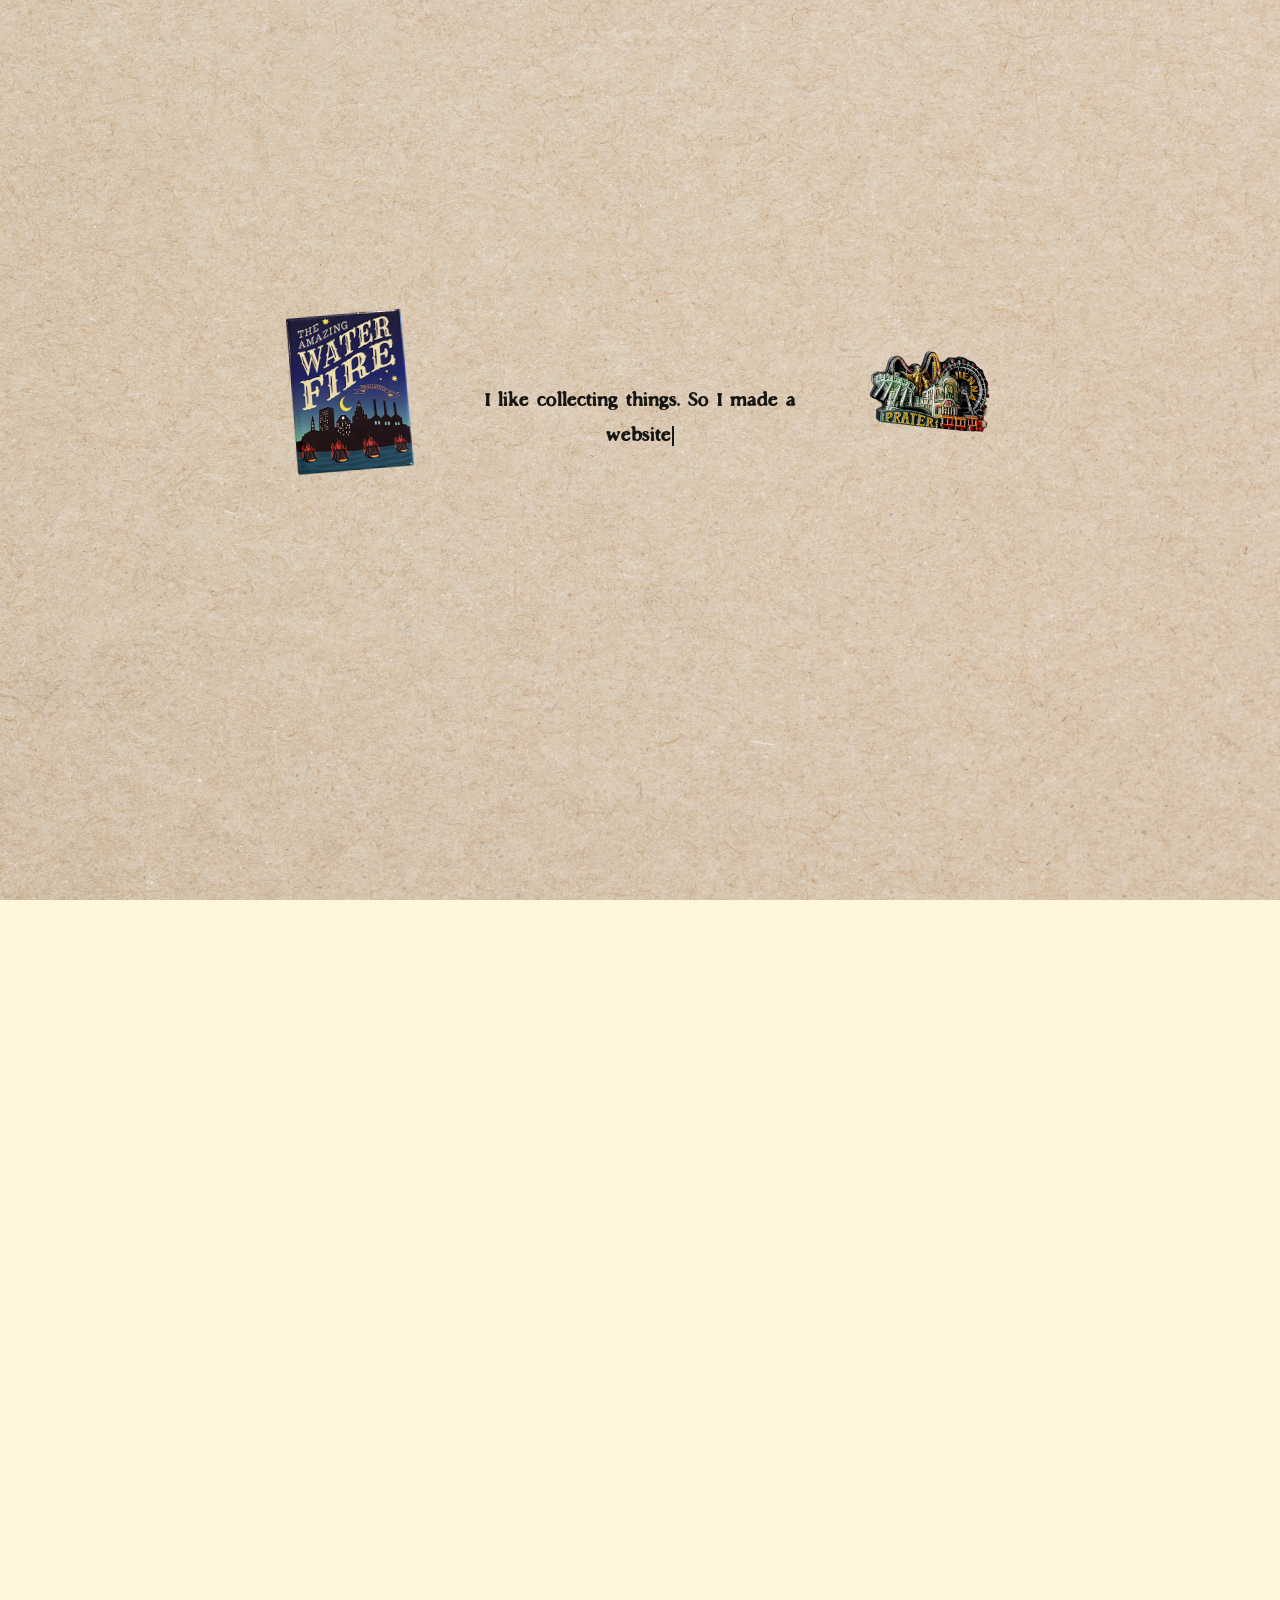
<file: index.html>
<!DOCTYPE html>
<html lang="en">

<head>
    <meta charset="UTF-8">
    <meta name="viewport" content="width=device-width, initial-scale=1.0">
    <link rel="stylesheet" href="homepage.css">
    <link rel="icon" type="image/png" href="assets/favicon.png">
    <title>my collection | home</title>
</head>

<body>
    <!-- intro overlay -->
    <div class="intro-overlay" id="introOverlay">
        <div class="intro-side intro-side--left">
            <div class="intro-img-slot" id="introImg0"></div>
            <div class="intro-img-slot" id="introImg2"></div>
        </div>
        <div class="intro-center">
            <p class="intro-text" id="introText"><span class="intro-cursor"></span></p>
            <a class="intro-continue" id="introContinue" href="#">continue</a>
        </div>
        <div class="intro-side intro-side--right">
            <div class="intro-img-slot" id="introImg1"></div>
            <div class="intro-img-slot" id="introImg3"></div>
        </div>
    </div>

    <!-- background -->
    <div class="bg"></div>

    <!-- navigation -->
    <div class="nav-parent">
        <a class="homepage" href="../">home</a>
        <div class=spacer></div>
        <a class="homepage" href="postcard/index.html">postcards</a>
        <a class="homepage" href="magnet/index.html">magnets</a>
        <a class="homepage" href="misc/index.html">misc</a>
        <a class="homepage" href="inventory/index.html">inventory</a>
    </div>

    <!-- postcard rack -->
    <div class="scroll-container">
        <div class="sticky-rack">
            <!-- actual rack -->
            <img src="assets/rack/rack1.webp" class="rack-frame active" alt="Frame 1">
            <img src="assets/rack/rack2.webp" class="rack-frame" alt="Frame 2">
            <img src="assets/rack/rack3.webp" class="rack-frame" alt="Frame 3">
            <img src="assets/rack/rack4.webp" class="rack-frame" alt="Frame 4">
            <img src="assets/rack/rack5.webp" class="rack-frame" alt="Frame 5">
            <img src="assets/rack/rack6.webp" class="rack-frame" alt="Frame 6">
            <img src="assets/rack/rack7.webp" class="rack-frame" alt="Frame 7">
            <img src="assets/rack/rack8.webp" class="rack-frame" alt="Frame 8">
            <img src="assets/rack/rack9.webp" class="rack-frame" alt="Frame 9">

            <!-- rack nav — left -->
            <div class="rack-nav-side rack-nav-side--left" id="rackNavLeft"></div>

            <!-- rack nav — right -->
            <div class="rack-nav-side rack-nav-side--right" id="rackNavRight"></div>
        </div>
    </div>

    <!-- explore -->
    <!-- <p><a href="explore/index.html" class="button">explore</a></p> -->

    <script src="homepage.js"></script>
</body>

</html>
</file>
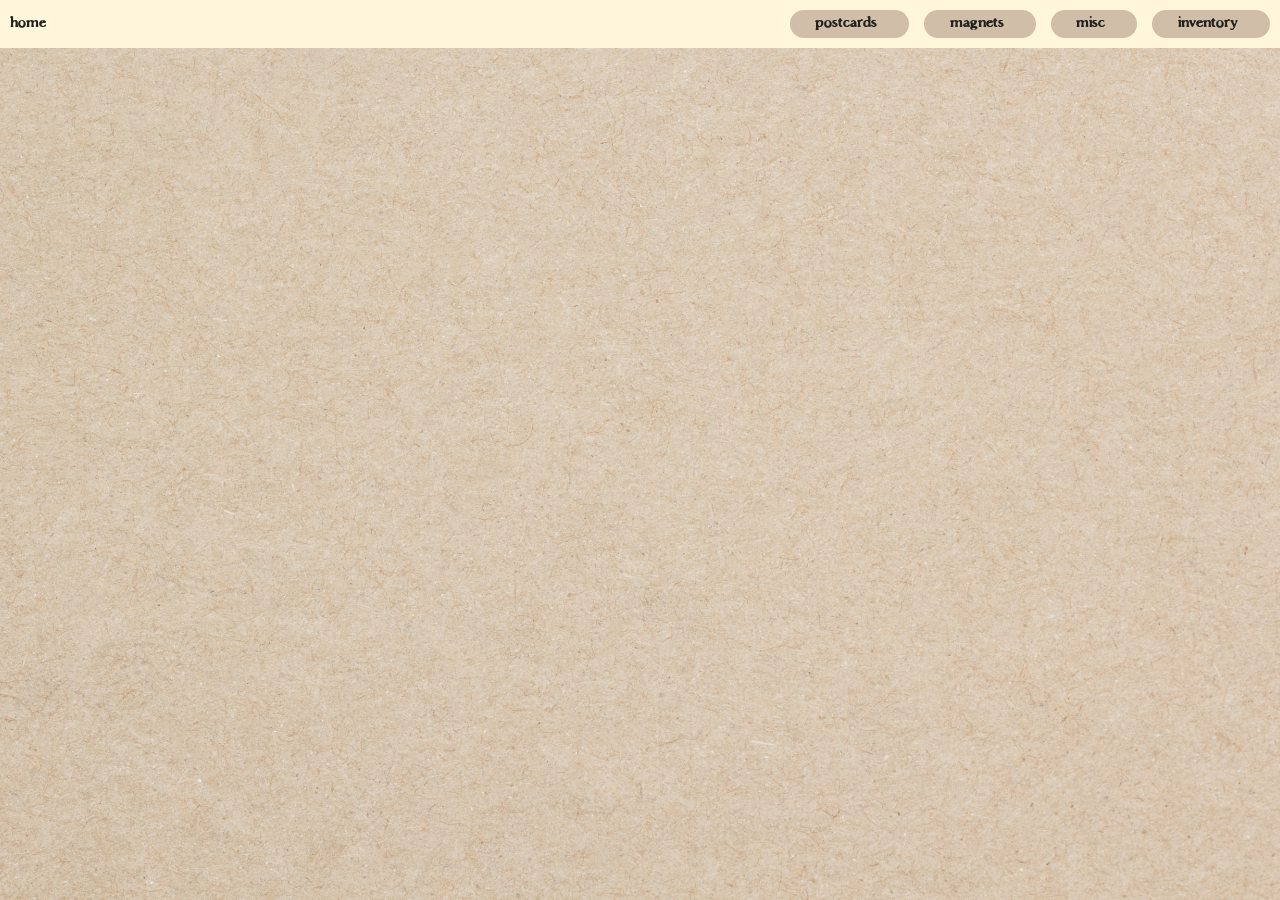
<file: explore/index.html>
<!DOCTYPE html>
<html lang="en">

<head>
    <meta charset="UTF-8">
    <meta name="viewport" content="width=device-width, initial-scale=1.0">
    <!-- css properties linked -->
    <link rel="stylesheet" href="explore.css">
    <link rel="icon" type="image/png" href="assets/favicon.png">
    <title>my collection | explore</title>
</head>

<body>
    <!-- background -->
    <div class="bg"></div>

    <!-- navigation -->
    <div class="nav-parent">
        <p class="homepage"><a href="../">home</a></p>
        <div class=spacer></div>
        <p class="nav-para"><a href="postcard/index.html">postcards</a></p>
        <p class="nav-para"><a href="magnet/index.html">magnets</a></p>
        <p class="nav-para"><a href="misc/index.html">misc</a></p>
        <p class="nav-para"><a href="inventory/index.html">inventory</a></p>
        <!-- inventory should have a map page in it -->
    </div>




</body>

</html>
</file>
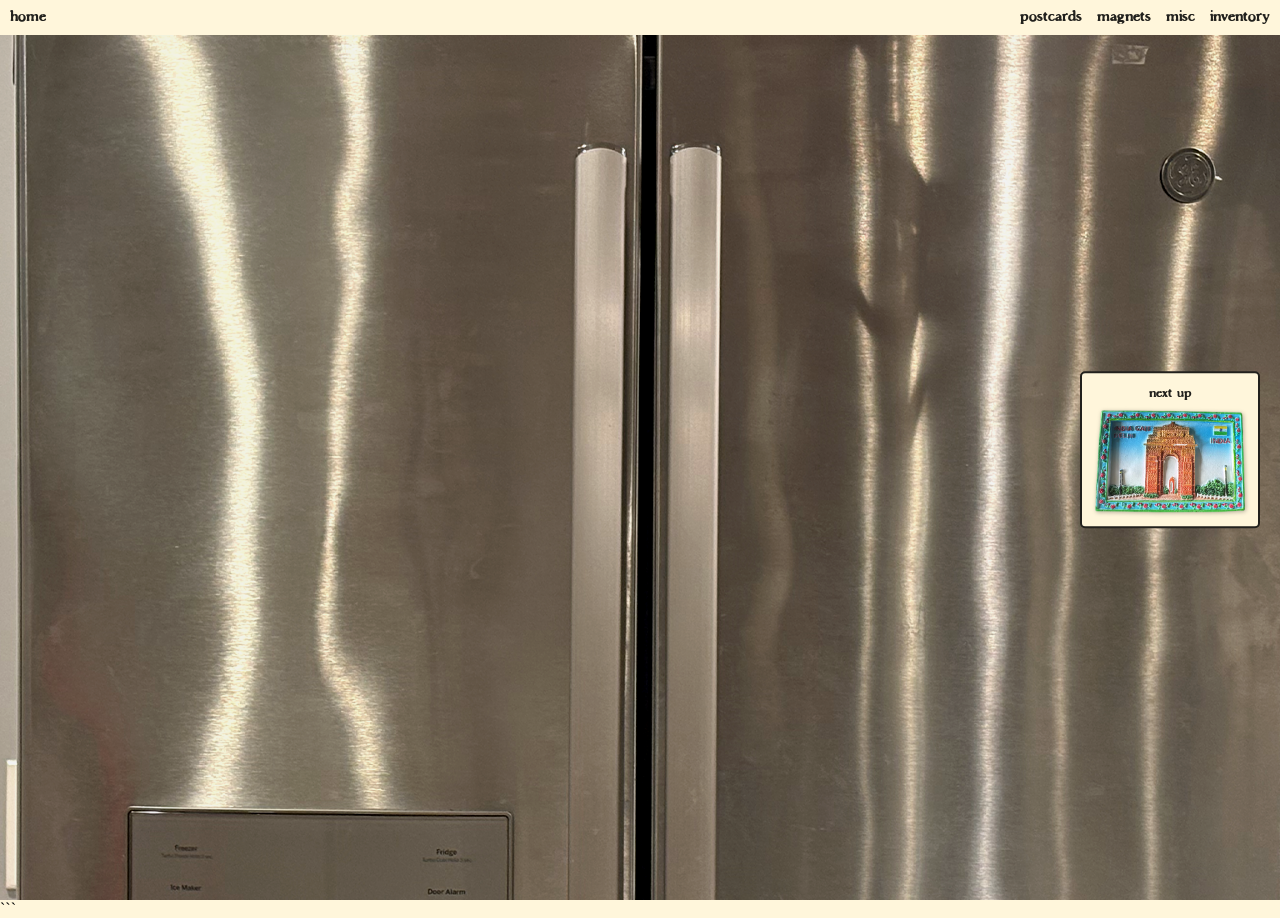
<file: magnet/index.html>
<!DOCTYPE html>
<html lang="en">

<head>
    <meta charset="UTF-8">
    <meta name="viewport" content="width=device-width, initial-scale=1.0">
    <!-- css properties linked -->
    <link rel="stylesheet" href="magnets.css">
    <link rel="icon" type="image/png" href="../assets/favicon.png">
    <title>my collection | magnets</title>
</head>

<body>
    <!-- background -->
    <div class="bg"></div>

    <!-- navigation -->
    <!-- navigation -->
    <div class="nav-parent">
        <a class="homepage" href="../index.html">home</a>
        <div class=spacer></div>
        <a class="homepage" href="../postcard/index.html">postcards</a>
        <a class="homepage" href="../magnet/index.html">magnets</a>
        <a class="homepage" href="../misc/index.html">misc</a>
        <a class="homepage" href="../inventory/index.html">inventory</a>
    </div>


    <!-- stuff for this page -->
    <div id="tray-container">
        <div id="tray-label">next up</div>
        <div id="tray"></div>
    </div>
    </div>
    <div id="canvas"></div> ```


    <!-- javacript files linked -->
    <script src="../data.js"></script>
    <script src="magnets.js"></script>

</body>


</html>
</file>
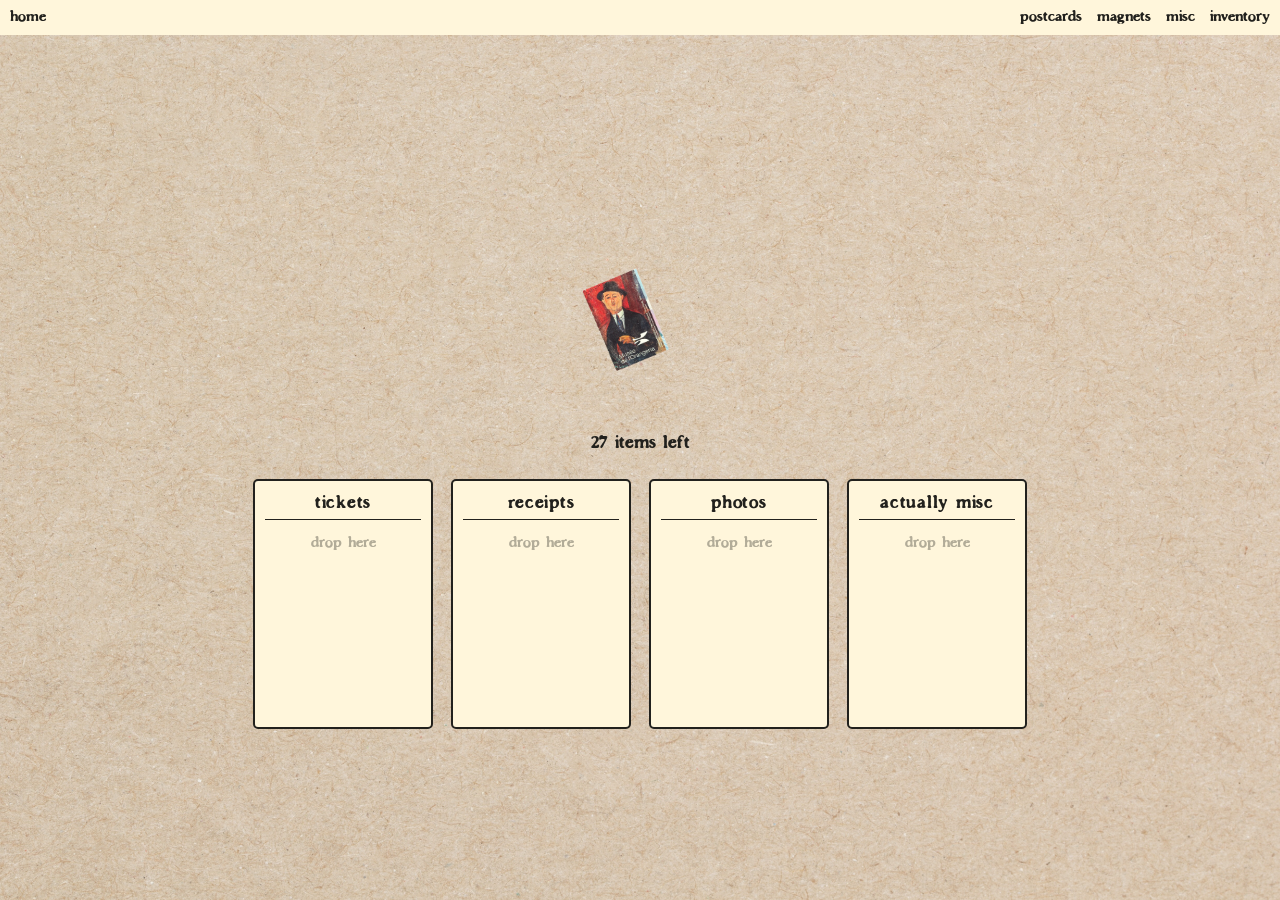
<file: misc/index.html>
<!DOCTYPE html>
<html lang="en">

<head>
    <meta charset="UTF-8">
    <meta name="viewport" content="width=device-width, initial-scale=1.0">
    <link rel="stylesheet" href="misc.css">
    <link rel="icon" type="image/png" href="../assets/favicon.png">
    <title>my collection | miscellaneous</title>
</head>

<body>
    <div class="bg"></div>
    <div class="nav-parent">
        <a class="homepage" href="../index.html">home</a>
        <div class="spacer"></div>
        <a class="homepage" href="../postcard/index.html">postcards</a>
        <a class="homepage" href="../magnet/index.html">magnets</a>
        <a class="homepage" href="../misc/index.html">misc</a>
        <a class="homepage" href="../inventory/index.html">inventory</a>
    </div>

    <div class="sort-wrap">
        <div id="item-area">
            <div id="drag-card" class="item-card" draggable="true">
                <img id="card-img" src="" alt="" />
            </div>
        </div>

        <div id="status" class="status-msg"></div>

        <div class="trays-row">
            <div class="tray" id="tray-tickets" data-tray="tickets">
                <div class="tray-label">tickets</div>
                <div class="tray-empty" id="empty-tickets">drop here</div>
                <div class="tray-pile" id="pile-tickets"></div>
            </div>
            <div class="tray" id="tray-receipts" data-tray="receipts">
                <div class="tray-label">receipts</div>
                <div class="tray-empty" id="empty-receipts">drop here</div>
                <div class="tray-pile" id="pile-receipts"></div>
            </div>
            <div class="tray" id="tray-photos" data-tray="photos">
                <div class="tray-label">photos</div>
                <div class="tray-empty" id="empty-photos">drop here</div>
                <div class="tray-pile" id="pile-photos"></div>
            </div>
            <div class="tray" id="tray-misc" data-tray="misc">
                <div class="tray-label">actually misc</div>
                <div class="tray-empty" id="empty-misc">drop here</div>
                <div class="tray-pile" id="pile-misc"></div>
            </div>
        </div>

        <div id="summary" class="summary-panel" style="display:none;"></div>
    </div>

    <script src="../data.js"></script>
    <script src="misc.js"></script>
</body>

</html>
</file>
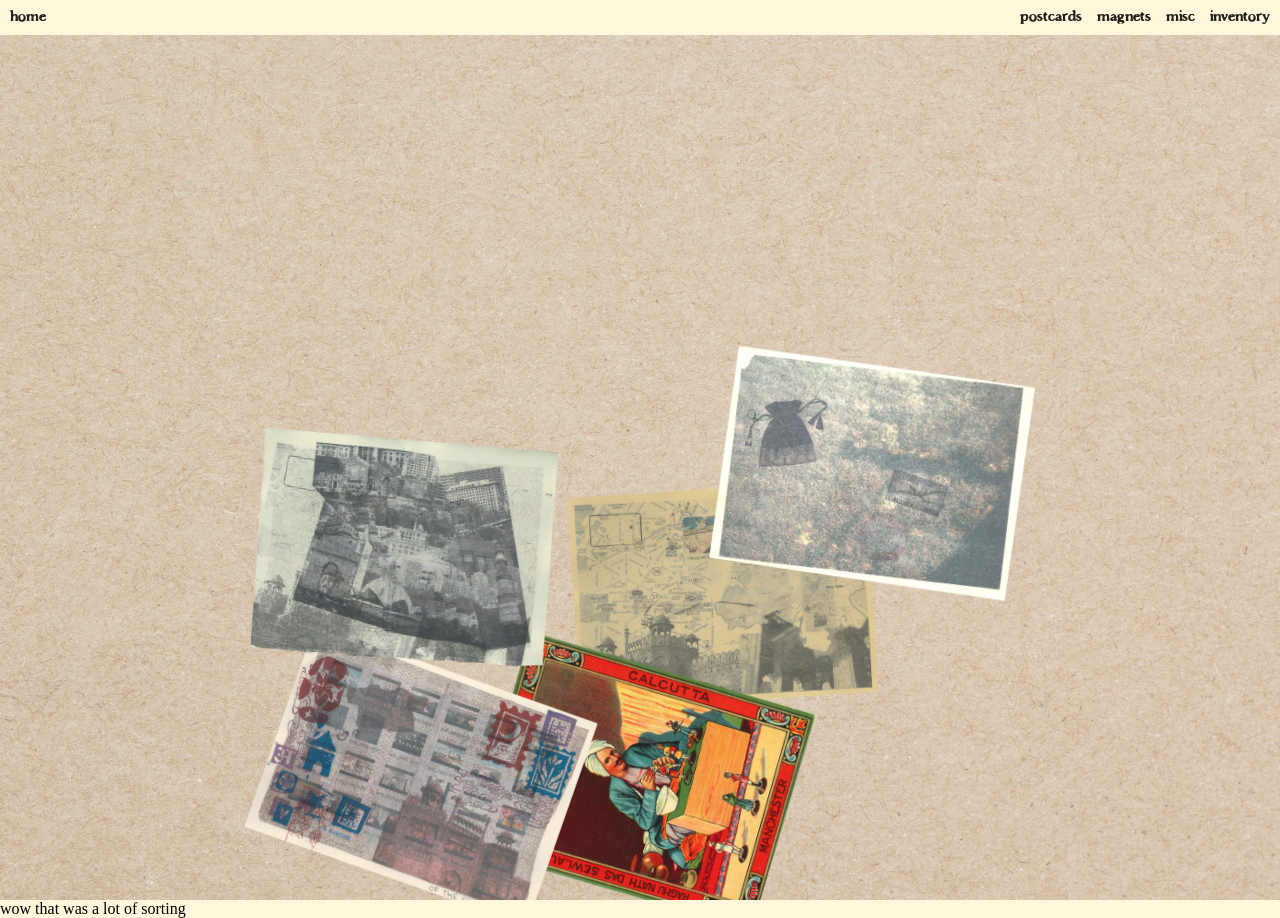
<file: postcard/index.html>
<!DOCTYPE html>
<html lang="en">
<head>
    <meta charset="UTF-8">
    <meta name="viewport" content="width=device-width, initial-scale=1.0">
        <link rel="stylesheet" href="scatter.css">

    <link rel="icon" type="image/png" href="../../assets/favicon.png">
    <title>my collection | postcards</title>
</head>

<body>
    <!-- background -->
    <div class="bg"></div>

    <!-- navigation -->
    <div class="nav-parent">
        <a class="homepage" href="../index.html">home</a>
        <div class=spacer></div>
        <a class="homepage" href="../postcard/index.html">postcards</a>
        <a class="homepage" href="../magnet/index.html">magnets</a>
        <a class="homepage" href="../misc/index.html">misc</a>
        <a class="homepage" href="../inventory/index.html">inventory</a>
    </div>


    <!-- This is the container where all the postcards will be "dropped" -->
    <main id="canvas">
    </main>

    <!-- fix this  -->
    <p>wow that was a lot of sorting</p>

    <!-- change it from a div to the image itself? because the way the postcards are rn the drop shadow is a bit weird -->
    <script src="scatter.js"></script>
    <script src="../data.js"></script>
</body>
</html>
</file>
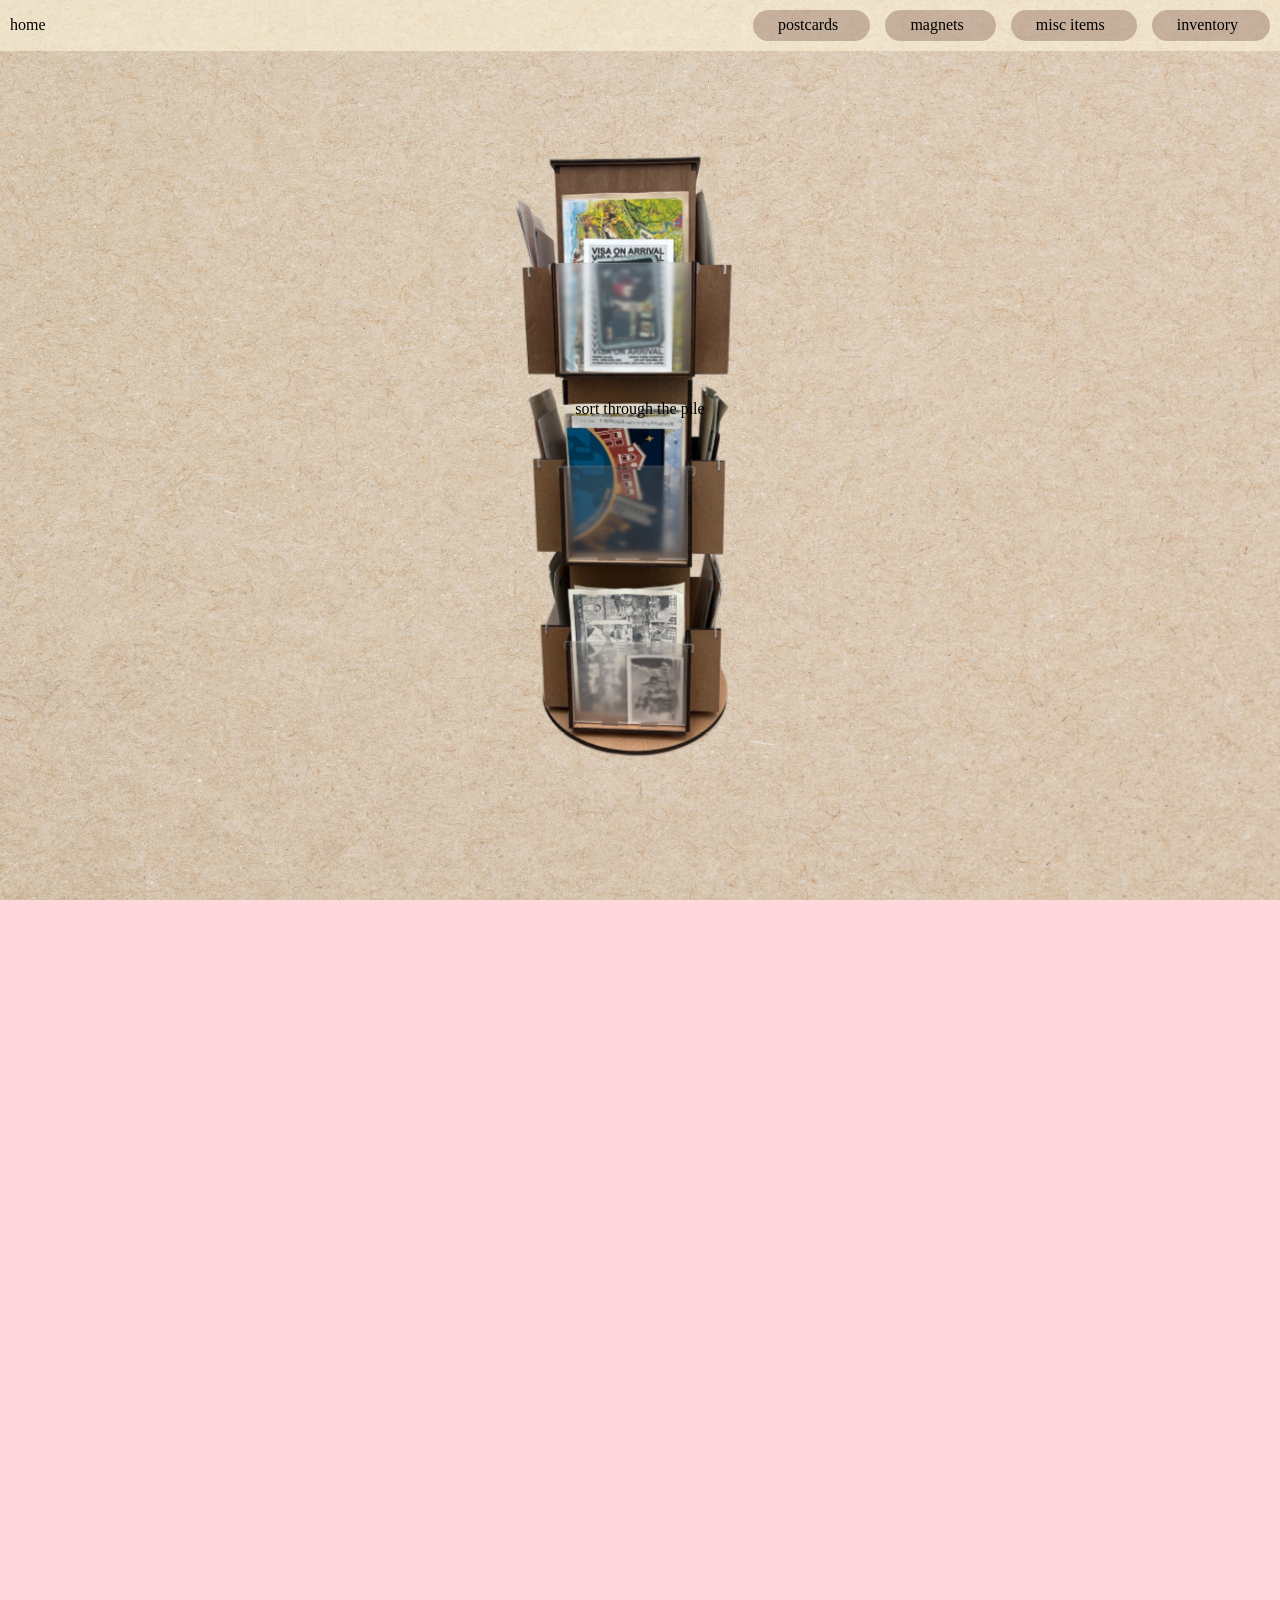
<file: postcards/index.html>
<!DOCTYPE html>
<html lang="en">

<head>
    <meta charset="UTF-8">
    <meta name="viewport" content="width=device-width, initial-scale=1.0">
    <!-- css properties linked -->
    <link rel="stylesheet" href="postcards.css">
    <link rel="icon" type="image/png" href="../assets/favicon.png">
    <title>my collection | postcards</title>
</head>

<body>
    <!-- background -->
    <div class="bg"></div>

    <!-- navigation -->
    <div class="nav-parent">
        <p class="homepage"><a href="../">home</a></p>
        <div class=spacer></div>
        <p class="nav-para"><a href="postcards/index.html">postcards</a></p>
        <p class="nav-para"><a href="magnets/index.html">magnets</a></p>
        <p class="nav-para"><a href="misc items/index.html">misc items</a></p>
        <p class="nav-para"><a href="inventory/index.html">inventory</a></p>
        <!-- inventory should have a globe page in it -->
    </div>

    <!-- postcard rack images that change on scroll {illusion of rotation} -->
    <div class="scroll-container">
        <div class="sticky-rack">
            <img src="../assets/rack/rack1.webp" class="rack-frame active" alt="Frame 1">
            <img src="../assets/rack/rack2.webp" class="rack-frame" alt="Frame 2">
            <img src="../assets/rack/rack3.webp" class="rack-frame" alt="Frame 3">
            <img src="../assets/rack/rack4.webp" class="rack-frame" alt="Frame 4">
            <img src="../assets/rack/rack5.webp" class="rack-frame" alt="Frame 5">
            <img src="../assets/rack/rack6.webp" class="rack-frame" alt="Frame 6">
            <img src="../assets/rack/rack7.webp" class="rack-frame" alt="Frame 7">
            <img src="../assets/rack/rack8.webp" class="rack-frame" alt="Frame 8">
            <img src="../assets/rack/rack9.webp" class="rack-frame" alt="Frame 9">
        </div>
    </div>

    <!-- sort through the pile button -->
    <p><a href="../scatter/index.html" class="button">sort through the pile</a></p>

    <!-- javacript file linked -->
    <script src="postcards.js"></script>
</body>

</html>
</file>
<file: homepage.css>
* {
    margin: 0; 
    padding: 0; 
    box-sizing: border-box; 
}

p{
    font-family: "typewriter";
    font-size: 15px;
    color: rgb(34, 33, 29);
}

@font-face {
    font-family: "typewriter";
    src: url(assets/fonts/imposs.woff);
}
.bg{
    position: fixed;
    top: 0;
    left: 0;
    width: 100%;
    height: 100vh;
    z-index: -1;

    background-image: url("assets/background/paper1.jpg");
    background-repeat: no-repeat;
    background-position: center;
    background-size: cover; 

    filter: contrast(1.1) brightness(0.95);
}

body {
    background-color: rgb(255, 246, 219);
}

/* navigation stuff */
.nav-parent{
    display: flex;
    flex-direction: row;
    align-items: center;
    background-color: rgb(255, 246, 219);
    padding: 10px;
    gap: 15px;
    position: fixed; 
    left:0;
    width: 100%;
    top: 0;
    z-index: 1000;  
}

.nav-para{
    background-color: rgba(93, 54, 44, 0.292);
    display: inline; 
    flex-grow: 1;
    border-radius: 18px;
    padding-top: .5%;
    padding-bottom: .5%;
    padding-left: 2%;
    padding-right: 2%;
    transition: scale .3s, background-color .1s;
}

.nav-para:active{
    background-color: rgb(34, 33, 29);
}

a{
    color: rgb(34, 33, 29);
    text-decoration: none;
    font-family: "typewriter";
    font-size: 15px;
}

a:hover{
    scale: 1.05;

}
a:active{
    text-decoration: underline;
}

.spacer{
    flex-grow: 100;
}

.homepage{
    display: inline; 
    flex-grow: 1;
    transition: flex-grow .3s;
}

.grid-parent{
    display: grid;
    grid-template-columns: 1fr 1fr 1fr;
    padding: 20px;
    gap: 30px;
    row-gap: 500px;
}

/* for scrolling rack */
.scroll-container {
    height: 250vh;
    position: relative;
    transition: .1s;
}

.sticky-rack {
    position: sticky;
    top: 0;
    height: 100vh;
    display: flex;
    justify-content: center;
    align-items: center;
}

.rack-frame {
    position: absolute;
    max-height: 80vh;
    width: auto;
    opacity: 0;
}

.rack-frame.active {
    opacity: 1;
}

.para-text{
    font-family: "typewriter";
    font-size: 22px;
    position: fixed;
    top: 720px;
    text-align: center;
    display: inline-block;
}

.button{
    font-family: "typewriter";
    font-size: 22px;
    position: fixed;
    top: 720px;
    text-align: center;
    display: inline-block;
    left: 0;
    width: 100%;  
    transition: all 0.2s;
}

.button:hover {
    text-decoration: underline;
    font-style: italic;
}

/* ── intro overlay ── */
.intro-overlay {
    position: fixed;
    inset: 0;
    z-index: 2000;
    background-color: rgb(255, 246, 219);
    background-image: url("assets/background/paper1.jpg");
    background-repeat: no-repeat;
    background-position: center;
    background-size: cover;
    filter: contrast(1.1) brightness(0.95);
    display: flex;
    align-items: center;
    justify-content: center;
    gap: 40px;
    transition: opacity 0.6s ease;
}

.intro-overlay.hidden {
    opacity: 0;
    pointer-events: none;
}

.intro-center {
    display: flex;
    flex-direction: column;
    align-items: center;
    gap: 32px;
    max-width: 380px;
    text-align: center;
    filter: none;
    z-index: 1;
}

.intro-text {
    font-family: "typewriter";
    font-size: 20px;
    color: rgb(34, 33, 29);
    line-height: 1.75;
    min-height: 4em;
    filter: none;
}

.intro-cursor {
    display: inline-block;
    width: 2px;
    height: 1em;
    background: rgb(34, 33, 29);
    vertical-align: text-bottom;
    margin-left: 1px;
    animation: cursorBlink 0.7s steps(1) infinite;
}

@keyframes cursorBlink {
    0%, 100% { opacity: 1; }
    50%       { opacity: 0; }
}

.intro-continue {
    font-family: "typewriter";
    font-size: 20px;
    color: rgb(34, 33, 29);
    text-decoration: none;
    opacity: 0;
    transition: opacity 0.6s ease;
    filter: none;
    cursor: pointer;
}

.intro-continue.visible {
    opacity: 1;
}

.intro-continue:hover {
    text-decoration: underline;
    font-style: italic;
}

.intro-side {
    display: flex;
    flex-direction: column;
    gap: 24px;
    align-items: center;
    filter: none;
    z-index: 1;
}

.intro-img-slot {
    width: 120px;
    height: auto;
    opacity: 0;
    transform: translateY(12px);
    transition: opacity 0.5s ease, transform 0.5s ease;
}

.intro-img-slot img {
    width: 100%;
    height: auto;
    filter: drop-shadow(1px, 1px,2px, rgba(0, 0, 0, 0.3));
}
.intro-img-slot:hover {
    transform: rotate(10deg);
}

/* ── rack nav items ── */
.rack-nav-side {
    position: fixed;
    top: 50%;
    transform: translateY(-50%);
    display: flex;
    flex-direction: column;
    gap: 28px;
    z-index: 100;
}

/* new nav stuff */
.rack-nav-side--left  { left: 132px;  }
.rack-nav-side--right { right: 132px; }

.rack-nav-card {
    display: flex;
    flex-direction: column;
    align-items: center;
    gap: 8px;
    text-decoration: none;
    transition: transform 0.2s, opacity 0.2s;
    opacity: 0.85;
}

.rack-nav-card:hover {
    transform: translateY(-3px);
    opacity: 1;
}

.rack-nav-card img {
    width: 180px;
    height: auto;
    filter: drop-shadow(1px 1px 2px rgba(0, 0, 0, 0.5));
}

.rack-nav-card p {
    font-family: "typewriter";
    font-size: 19px;
    color: rgb(34, 33, 29);
    text-align: center;
}

.intro-side--left .intro-img-slot:nth-child(1) { transform: translateY(12px) rotate(-3deg); }
.intro-side--left .intro-img-slot:nth-child(2) { transform: translateY(12px) rotate(2deg); }
.intro-side--right .intro-img-slot:nth-child(1){ transform: translateY(12px) rotate(4deg);  }
.intro-side--right .intro-img-slot:nth-child(2){ transform: translateY(12px) rotate(-2deg); }

.intro-img-slot.visible {
    opacity: 1;
}

.intro-side--left .intro-img-slot:nth-child(1).visible  { transform: translateY(0) rotate(-3deg); }
.intro-side--left .intro-img-slot:nth-child(2).visible  { transform: translateY(0) rotate(2deg);  }
.intro-side--right .intro-img-slot:nth-child(1).visible { transform: translateY(0) rotate(4deg);  }
.intro-side--right .intro-img-slot:nth-child(2).visible { transform: translateY(0) rotate(-2deg); }
</file>
<file: explore/explore.css>
* {
	margin: 0; 
	padding: 0; 
	box-sizing: border-box; 
}

p{
    font-family: "typewriter";
    font-size: 15px;
    color: rgb(34, 33, 29);
}

@font-face {
    font-family: "typewriter";
    src: url(../assets/fonts/imposs.woff);
}
.bg{
	position: fixed;
    top: 0;
    left: 0;
    width: 100%;
    height: 100vh;
    z-index: -1;

	background-image: url("../assets/background/paper1.jpg");
    background-repeat: no-repeat;
    background-position: center;
	background-size: cover; 

	filter: contrast(1.1) brightness(0.95);
}

body {
	background-color: rgb(255, 246, 219);
}

/* navigation stuff */
.nav-parent{
	display: flex;
    flex-direction: row;
    align-items: center;
	background-color: rgb(255, 246, 219);
	padding: 10px;
	gap: 15px;
	position: fixed; 
    left:0;
    width: 100%;
    /* see if this is fine?? */
    /* but it needs to be responsive to screen changes and rn it doesnt work on a small screen - maybe on a small screen the nav shifts to icons on the side? can work on it later */
    top: 0;
    z-index: 1000;  
}

.nav-para{
	background-color: rgba(93, 54, 44, 0.292);
	display: inline; 
	flex-grow: 1;
	border-radius: 18px;
	padding-top: .5%;
	padding-bottom: .5%;
	padding-left: 2%;
	padding-right: 2%;
	transition: scale .3s, background-color .1s;
}

.nav-para:hover{
	scale: 1.1;
}

.nav-para:active{
	background-color: rgb(34, 33, 29);
}

a{
	color: rgb(34, 33, 29);
	text-decoration: none;
}

a:active{
    color: rgb(255, 246, 219);    
}

.spacer{
	flex-grow: 100;
}


.para-text{
    font-family: "typewriter";
    font-size: 22px;
	position: fixed;
	top: 720px;
	text-align: center;
	display: inline-block;
}
</file>
<file: magnet/magnets.css>
* {
    margin: 0;
    padding: 0;
    box-sizing: border-box;
}

@font-face {
    font-family: "typewriter";
    src: url(../assets/fonts/imposs.woff);
}

.bg {
    position: fixed;
    top: 0;
    left: 0;
    width: 100%;
    height: 100vh;
    z-index: -999;

    background-image: url("fridge.png");
    background-repeat: no-repeat;
    background-position: center;
    background-size: cover;

    filter: contrast(1.1) brightness(0.95);
}

body {
    background-color: rgb(255, 246, 219);
}

/* navigation stuff */
.nav-parent {
    display: flex;
    flex-direction: row;
    align-items: center;
    background-color: rgb(255, 246, 219);
    padding: 10px;
    gap: 15px;
    position: fixed;
    left: 0;
    width: 100%;
    top: 0;
    z-index: 1000;
}

.nav-para {
    background-color: rgba(93, 54, 44, 0.292);
    display: inline;
    flex-grow: 1;
    border-radius: 18px;
    padding-top: .5%;
    padding-bottom: .5%;
    padding-left: 2%;
    padding-right: 2%;
    transition: scale .3s, background-color .1s;
}

.nav-para:active {
    background-color: rgb(34, 33, 29);
}

a {
    color: rgb(34, 33, 29);
    text-decoration: none;
    font-family: "typewriter";
    font-size: 15px;
}

a:hover {
    scale: 1.05;

}

a:active {
    text-decoration: underline;
}

.spacer {
    flex-grow: 100;
}

/* for magnets */
#canvas {
    position: relative;
    /* Acts as the anchor for the magnets */
    width: 100vw;
    height: 100vh;
}

.magnet {
    position: absolute;
    /* CRITICAL: top/left only work with absolute/fixed/relative */
    width: auto;
    /* Magnets need a size to be visible */
    height: 70px;
    cursor: grab;
    filter: drop-shadow(4px, 2px, 1px, rgba(0, 0, 0, 0.8));
    user-select: none;
    /* Prevents highlighting text while dragging */
}

/* tray things */
/* right-side tray */
#tray-container {
    position: fixed;
    right: 20px;
    top: 50%;
    transform: translateY(-50%);
    width: 180px;
    background: rgb(255, 246, 219);
    border: 2px solid rgb(34, 33, 29);
    border-radius: 5px;
    z-index: 2000;
    display: flex;
    flex-direction: column;
    align-items: center;
    padding: 14px 10px;
    gap: 10px;
    transition: opacity 0.1s ease;
}

#tray-label {
    font-family: "typewriter";
    font-size: 13px;
    color: rgb(34, 33, 29);
    text-align: center;
}

#tray {
    display: flex;
    flex-direction: column;
    align-items: center;
    gap: 10px;
}

.magnet {
    height: auto;
    width: 150px;
    cursor: grab;
    position: relative;
    flex-shrink: 0;
    user-select: none;
    filter: drop-shadow(1px 1px 2px rgba(0, 0, 0, 0.3));
}

.on-fridge {
    position: absolute;
    width: 100px;
    height: auto;
}
</file>
<file: misc/misc.css>
* {
    margin: 0;
    padding: 0;
    box-sizing: border-box;
}

@font-face {
    font-family: "typewriter";
    src: url(../assets/fonts/imposs.woff);
}

.bg {
    position: fixed;
    top: 0;
    left: 0;
    width: 100%;
    height: 100vh;
    z-index: -999;
    background-image: url("../assets/background/paper1.jpg");
    background-repeat: no-repeat;
    background-position: center;
    background-size: cover;
    filter: contrast(1.1) brightness(0.95);
}

body {
    background-color: rgb(255, 246, 219);
}

.nav-parent {
    display: flex;
    flex-direction: row;
    align-items: center;
    background-color: rgb(255, 246, 219);
    padding: 10px;
    gap: 15px;
    position: fixed;
    left: 0;
    width: 100%;
    top: 0;
    z-index: 1000;
}

.spacer {
    flex-grow: 100;
}

a {
    color: rgb(34, 33, 29);
    text-decoration: none;
    font-family: "typewriter";
    font-size: 15px;
}

a:hover {
    scale: 1.05;
}

a:active {
    text-decoration: underline;
}

.sort-wrap {
    display: flex;
    flex-direction: column;
    align-items: center;
    justify-content: center;
    min-height: 100vh;
    padding-top: 60px;
    gap: 24px;
}

#item-area {
    display: flex;
    align-items: center;
    justify-content: center;
    min-height: 180px;
}

.item-card {
    background: none;
    border: none;
    padding: 0;
    cursor: grab;
    user-select: none;
    transition: opacity 0.15s, transform 0.15s;
}

.item-card:active {
    cursor: grabbing;
    transform: scale(1.04);
}

.item-card.dragging {
    opacity: 0.4;
}

.item-card img {
    height: 160px;
    width: auto;
    display: block;
    border-radius: 3px;
}

.status-msg {
    font-family: "typewriter";
    font-size: 18px;
    color: rgb(34, 33, 29);
    min-height: 20px;
    text-align: center;
}

.trays-row {
    display: flex;
    flex-direction: row;
    gap: 18px;
    align-items: flex-start;
    justify-content: center;
    flex-wrap: wrap;
}

.tray {
    width: 180px;
    background: rgb(255, 246, 219);
    border: 2px solid rgb(34, 33, 29);
    border-radius: 5px;
    display: flex;
    flex-direction: column;
    align-items: center;
    padding: 14px 10px;
    min-height: 250px;
    transition: background 0.15s, border-style 0.15s;
    position: relative;
}

.tray.drag-over {
    background: rgb(240, 230, 195);
    border-style: dashed;
}

.tray-label {
    font-family: "typewriter";
    font-size: 18px;
    color: rgb(34, 33, 29);
    letter-spacing: 0.04em;
    border-bottom: 1.5px solid rgb(34, 33, 29);
    width: 100%;
    text-align: center;
    padding-bottom: 6px;
    margin-bottom: 8px;
    position: relative;
    z-index: 2;
}

.tray-empty {
    font-family: "typewriter";
    font-size: 15px;
    color: rgba(34, 33, 29, 0.35);
    text-align: center;
    padding: 8px 0;
}

/* pile area inside tray */
.tray-pile {
    position: relative;
    width: 100%;
    flex: 1;
}

.tray-item {
    position: absolute;
    /* border-radius: 3px; */
    overflow: hidden;
    border: 2px solid rgba(255, 246, 219, 0);
    filter: drop-shadow(2px 2px 1px rgba(0, 0, 0, 0.3));}

.tray-item img {
    height: 100px;
    width: auto;
    max-width: 130px;
    display: block;
    object-fit: cover;
}

.tray-item.wrong {
    /* opacity: 0.45; */
    border-color:rgba(180, 60, 40, 0.5);
}

.summary-panel {
    /* background: rgb(255, 246, 219); */
    /* border: 2px solid rgb(34, 33, 29); */
    border-radius: 5px;
    padding: 20px 28px;
    font-family: "typewriter";
    font-size: 20px;
    color: rgb(34, 33, 29);
    max-width: 800px;
    width: 100%;
    text-align: center;
}

.summary-panel h3 {
    font-size: 18px;
    font-family: "typewriter";
    font-weight: normal;
    margin-bottom: 14px;
    letter-spacing: 0.05em;
}

.summary-grid {
    display: flex;
    flex-direction: row;
    gap: 18px;
    justify-content: center;
    flex-wrap: wrap;
}

.summary-col {
    display: flex;
    flex-direction: column;
    align-items: center;
    gap: 4px;
    min-width: 120px;
}

.summary-col-label {
    font-size: 18px;
    border-bottom: 1px solid rgb(34, 33, 29);
    width: 100%;
    text-align: center;
    padding-bottom: 4px;
    margin-bottom: 4px;
}

.summary-col-count {
    font-size: 22px;
}

.summary-accuracy {
    margin-top: 14px;
    font-size: 18px;
    color: rgba(34, 33, 29, 0.6);
}
</file>
<file: postcard/scatter.css>
/* Add styles to all elements */
* {
    margin: 0;
    padding: 0;
    box-sizing: border-box;
}

@font-face {
    font-family: "typewriter";
    src: url(../assets/fonts/imposs.woff);
}

.bg {
    position: fixed;
    top: 0;
    left: 0;
    width: 100%;
    height: 100vh;
    z-index: -1;

    background-image: url("../assets/background/paper1.jpg");
    background-repeat: no-repeat;
    background-position: center;
    background-size: cover;

    filter: contrast(1.1) brightness(0.95);
}

body {
    background-color: rgb(255, 246, 219);
}

.p{
    color: rgb(34, 33, 29);
    text-decoration: none;
    font-family: "typewriter";
    font-size: 15px;
    text-align: center;
}

/* navigation stuff */
.nav-parent{
    display: flex;
    flex-direction: row;
    align-items: center;
    background-color: rgb(255, 246, 219);
    padding: 10px;
    gap: 15px;
    position: fixed; 
    left:0;
    width: 100%;
    top: 0;
    z-index: 1000;  
}

.nav-para{
    background-color: rgba(93, 54, 44, 0.292);
    display: inline; 
    flex-grow: 1;
    border-radius: 18px;
    padding-top: .5%;
    padding-bottom: .5%;
    padding-left: 2%;
    padding-right: 2%;
    transition: scale .3s, background-color .1s;
}

.nav-para:active{
    background-color: rgb(34, 33, 29);
}

a{
    color: rgb(34, 33, 29);
    text-decoration: none;
    font-family: "typewriter";
    font-size: 15px;
}

a:hover{
    scale: 1.05;

}
a:active{
    text-decoration: underline;
}

.spacer{
    flex-grow: 100;
}

/* css specific to this scatter pile */
#canvas {
    position: relative;
    width: 100vw;
    height: 100vh;
    overflow: hidden;
}

.postcard {
    position: absolute;
    width: 300px; /* Adjust size as needed */
    cursor: grab;
    transition: transform 0.6s;
    transform-style: preserve-3d;
    user-select: none;
}

/* The Flip Logic */
.postcard.is-flipped {
    transform: rotateY(180s); /* We will handle the random rotation via JS */
}

.postcard .front, .postcard .back {
    position: absolute;
    width: 100%;
    height: auto;
    backface-visibility: hidden;
}

.postcard .back {
    transform: rotateY(180deg);
}

.postcard img {
    width: 100%;
    display: block;
    /* box-shadow: 2px 2px 5px rgba(0,0,0,0.2); */
}
</file>
<file: postcards/postcards.css>
/* Add styles to all elements */
* {
	margin: 0; 
	padding: 0; 
	box-sizing: border-box; 
}

.bg{
	position: fixed;
    top: 0;
    left: 0;
    width: 100%;
    height: 100vh;
    z-index: -1;

	background-image: url("../assets/background/paper1.jpg");
    background-repeat: no-repeat;
    background-position: center;
	background-size: cover; 

	filter: contrast(1.1) brightness(0.95);
}

body {
	background-color: rgba(255, 192, 203, 0.615);
}

/* navigation stuff */
.nav-parent{
	display: flex;
    flex-direction: row;
    align-items: center;
	background-color: rgba(255, 246, 219, 0.558);
	padding: 10px;
	gap: 15px;
	position: fixed; 
    left:0;
    width: 100%;
    /* see if this is fine?? */
    /* but it needs to be responsive to screen changes and rn it doesnt work on a small screen - maybe on a small screen the nav shifts to icons on the side? can work on it later */
    top: 0;
    z-index: 1000;  
}

.nav-para{
	background-color: rgba(93, 54, 44, 0.292);
	display: inline; 
	flex-grow: 1;
	border-radius: 18px;
	padding-top: .5%;
	padding-bottom: .5%;
	padding-left: 2%;
	padding-right: 2%;
	transition: scale .3s, background-color .1s;
}

.nav-para:hover{
	scale: 1.1;
}

.nav-para:active{
	background-color: rgba(255, 255, 255, 0.571);
}

a{
	color: black;
	text-decoration: none;
}

.spacer{
	flex-grow: 100;
}

/* is this needed? */
.homepage{
	display: inline; 
	flex-grow: 1;
	transition: flex-grow .3s;
}

/* are these needed?? */
.body-p{
	background-color: rgb(255, 192, 202);
	padding: 20px;
	max-width: 530px;
	margin: 10px auto;
	border-radius: 10px;
	/* add a shadow? */
	transition: scale .1s;
	border: 2px, solid, rgb(229, 147, 161) ;
}

.body-p:hover{
	scale: 1.02;
}

.body-p:active{
	z-index:999;
}

/* and this also? */
.grid-parent{
	display: grid;
	grid-template-columns: 1fr 1fr 1fr;
	padding: 20px;
	gap: 30px;
	row-gap: 500px;
}

/* for scrolling rack */
.scroll-container {
    height: 250vh; /* Total scroll length (about 5 screens worth) */
    position: relative;
    transition: .1s;
}

.sticky-rack {
    position: sticky;
    top: 0;
    height: 100vh;
    display: flex;
    justify-content: center;
    align-items: center;
}

.rack-frame {
    position: absolute;
    max-height: 80vh;
    width: auto;
    opacity: 0;
}

.rack-frame.active {
    opacity: 1;
}

/* for the button */
/* FIX THIS */
.button{
	position: fixed;
	top: 400px;
	text-align: center;
	display: inline-block;
	left: 0;         /* Start at the left edge */
    width: 100%;  
	/* text-decoration: underline; */
	transition: all 0.2s;
}

.button:hover {
	text-decoration: none;
	font-style: italic;
	/* background-color: rgba(229, 255, 199, 0.586); */
	/* scale: 1.05; */
}
</file>
